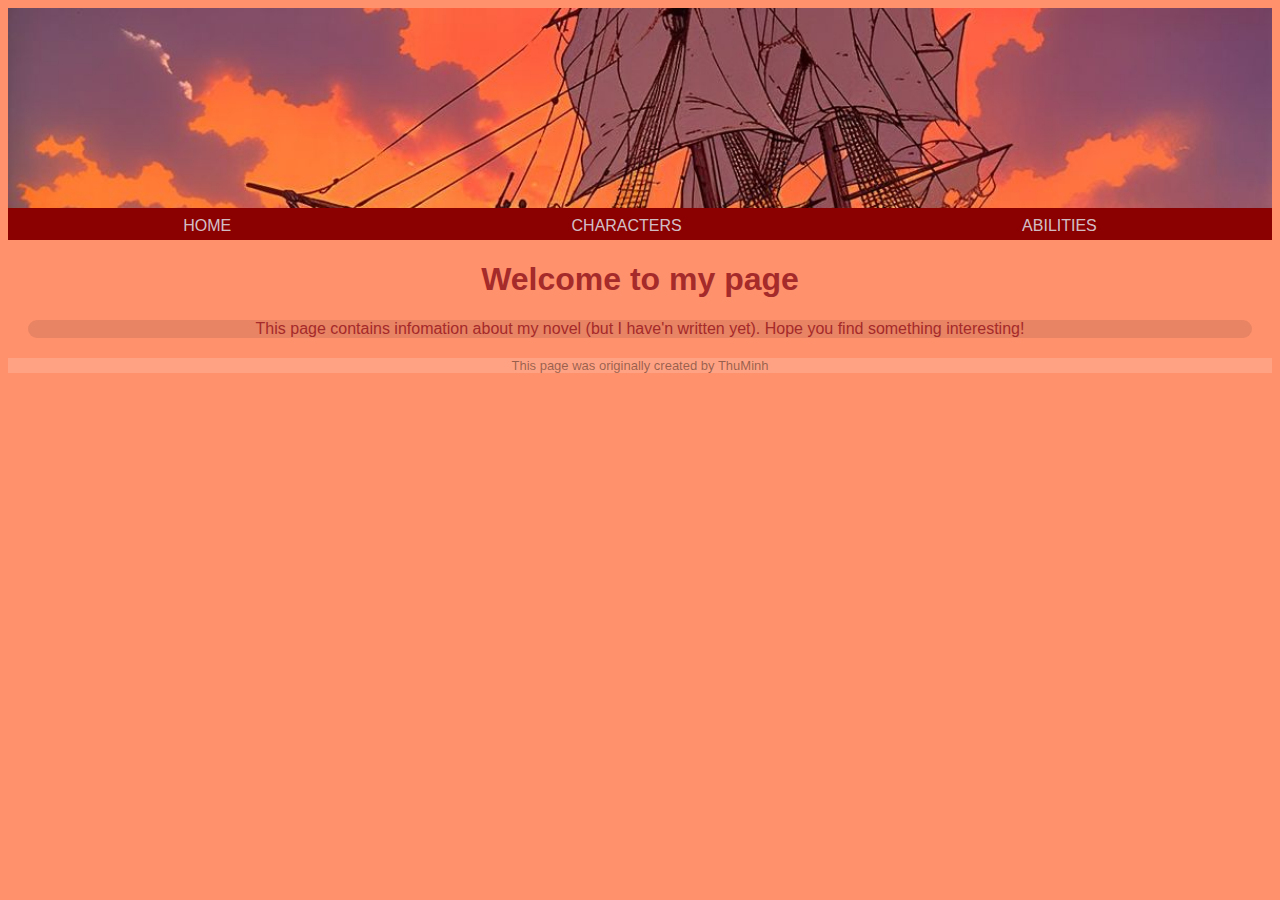
<file: index.html>
<!DOCTYPE html>
<html lang="en">
    <head>
        <meta charset="UTF-8">
        <meta name="viewport" content="width=device-width, initial-scale=1.0">
        <title>Home</title>
        <link rel="stylesheet" href="style.css">
    </head>
    <body>
        <a href="#main" class="skip-link">Skip to main content</a>

        <header>
            <img src="img/Ship2.jpg" alt="backgroundpicture" class="bgimg" class="bgimg">
            <nav>
                <ul>
                    <li><a href="index.html">Home</a></li>
                    <li><a href="characters.html">Characters</a></li>
                    <li><a href="abilities.html">Abilities</a></li>
                </ul>
            </nav>
        </header>

        <h1 id="main">Welcome to my page</h1>
        <p>This page contains infomation about my novel (but I have'n written yet). Hope you find something interesting!</p>

        <footer>This page was originally created by ThuMinh</footer>
        
    </body>
</html>
</file>
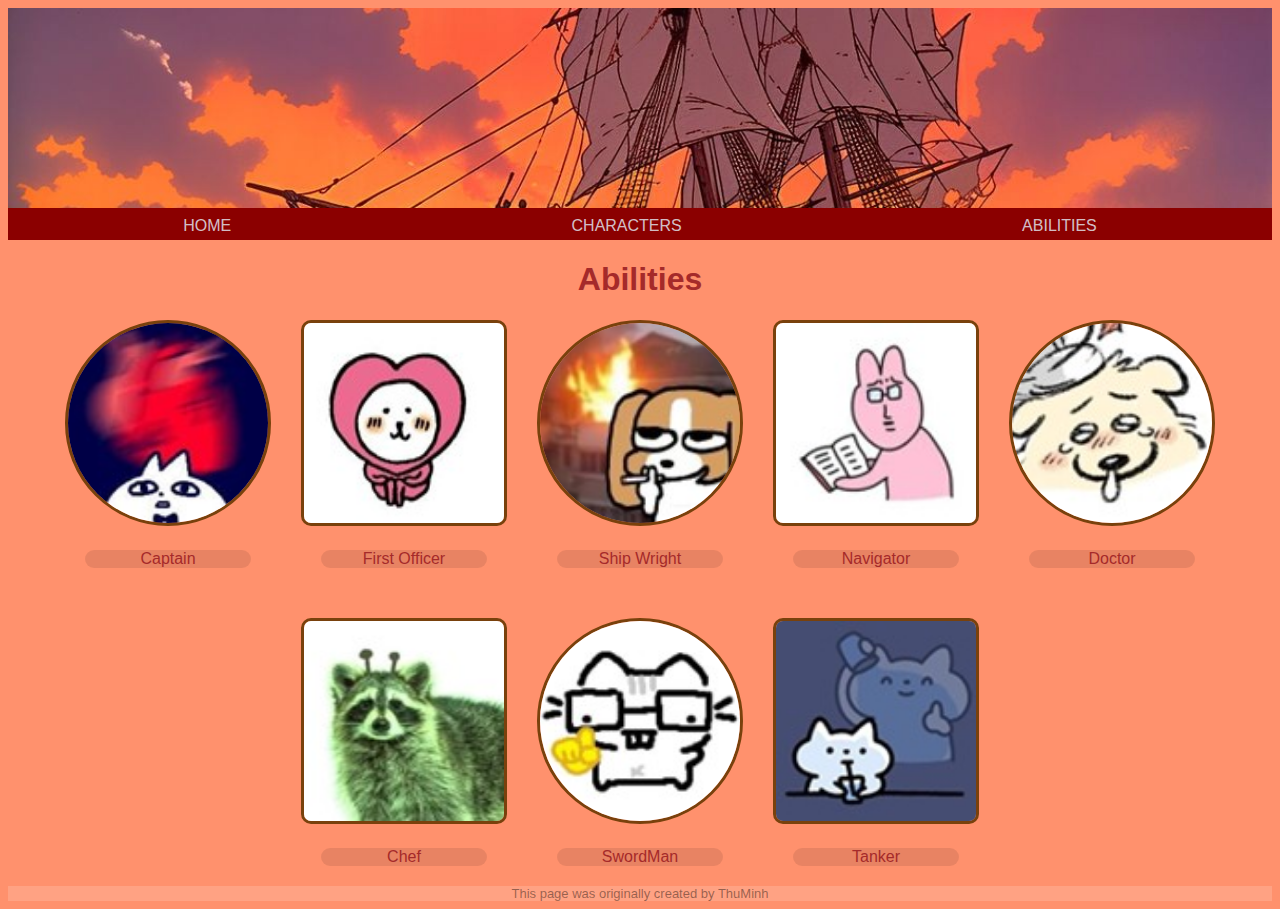
<file: abilities.html>
<!DOCTYPE html>
<html lang="en">
<head>
    <meta charset="UTF-8">
    <meta name="viewport" content="width=device-width, initial-scale=1.0">
    <title>Abilities</title>
    <link rel="stylesheet" href="style.css">
</head>
<body>
    <a href="#main" class="skip-link">Skip to main content</a>

    <header>
        <img src="img/Ship2.jpg" alt="backgroundpicture" class="bgimg">
        <nav>
            <ul>
                <li><a href="index.html">Home</a></li>
                <li><a href="characters.html">Characters</a></li>
                <li><a href="abilities.html">Abilities</a></li>
            </ul>
        </nav>
    </header>
        
    <h1 id="main">Abilities</h1>

    <div id="main" class="divab">
        <div>
            <img src="img/Captain.jpg" alt="Captain">
            <p>Captain</p>
        </div>

        <div>
            <img src="img/FirstOfficer.jpg" alt="FirstOfficer">
            <p>First Officer</p>
        </div>

        <div>
            <img src="img/ShipWright.jpg" alt="ShipWright">
            <p>Ship Wright</p>
        </div>

        <div>
            <img src="img/Navigator.jpg" alt="Navigator">
            <p>Navigator</p>
        </div>

        <div>
            <img src="img/Doctor.jpg" alt="Doctor">
            <p>Doctor</p>
        </div>

        <div>
            <img src="img/Chef.jpg" alt="Chef">
            <p>Chef</p>
        </div>

        <div>
            <img src="img/SwordMan.jpg" alt="SwordMan">
            <p>SwordMan</p>
        </div>

        <div>
            <img src="img/Tanker.jpg" alt="Tanker">
            <p>Tanker</p>
        </div>
    </div>

    <footer>This page was originally created by ThuMinh</footer>
    
</body>
</html>
</file>
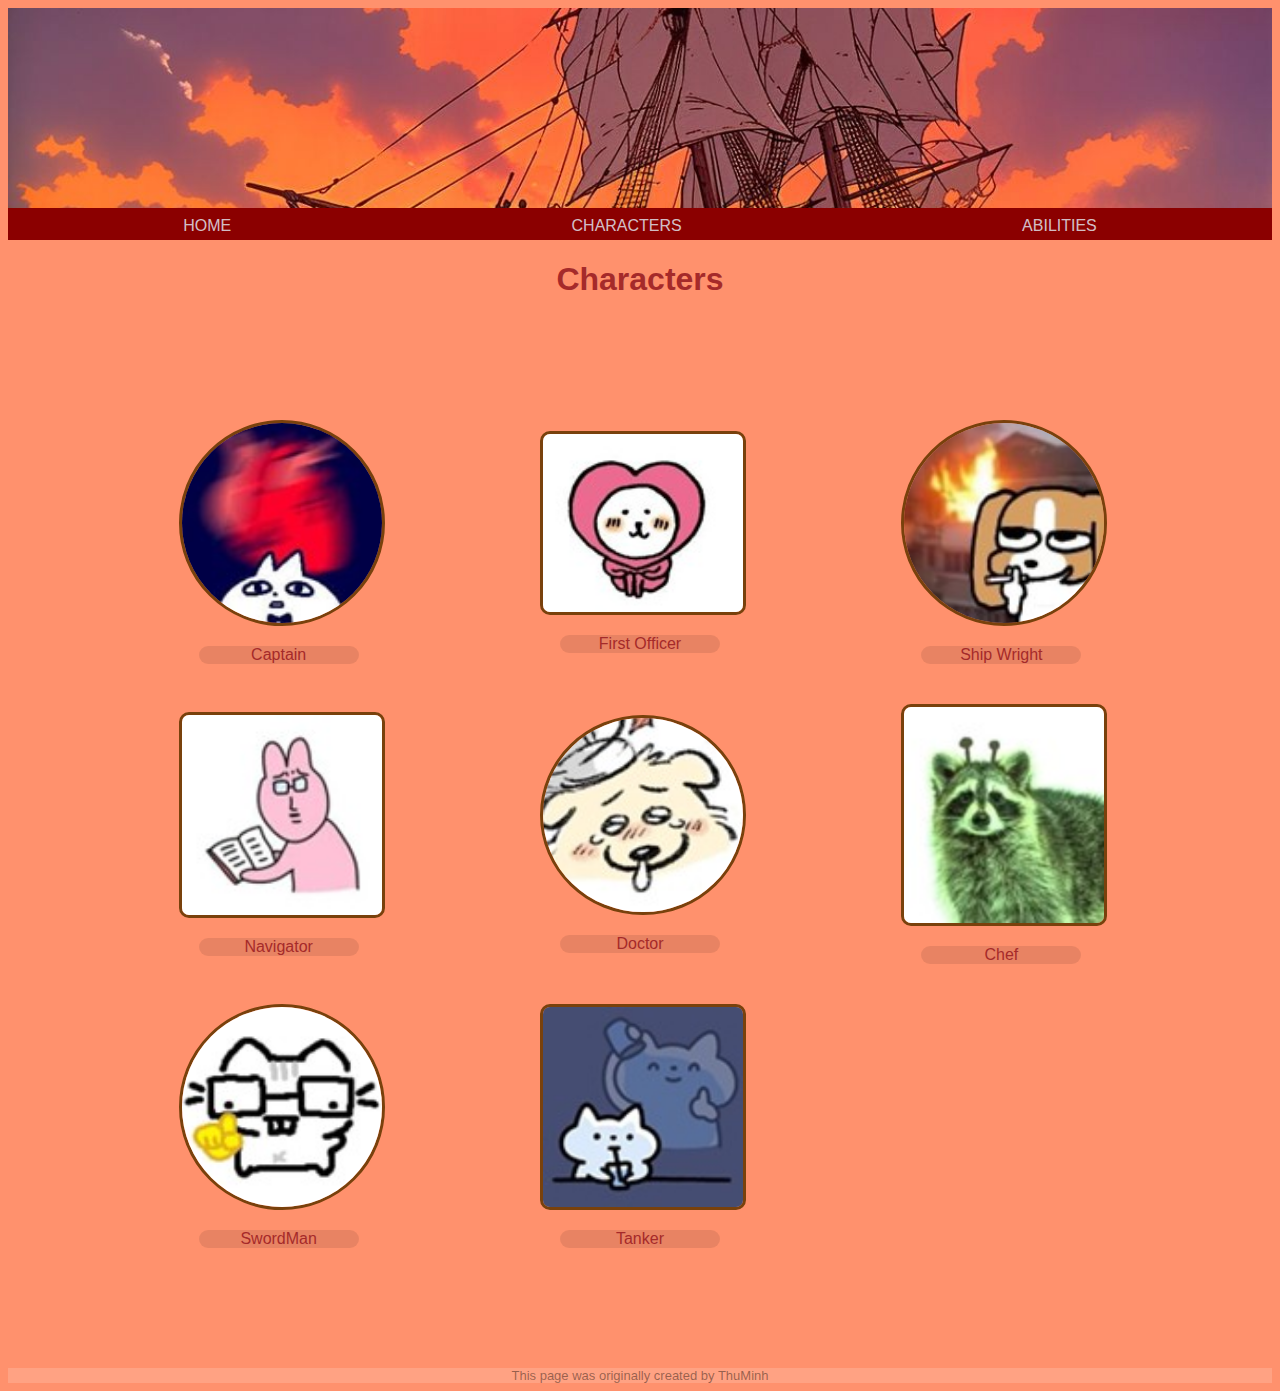
<file: characters.html>
<!DOCTYPE html>
<html>
    <head>
        <meta charset="UTF-8">
        <meta name="viewport" content="width=device-width, initial-scale=1.0">
        <title>Characters</title>
        <link rel="stylesheet" href="style.css">
    </head>

    <body>
        <a href="#main" class="skip-link">Skip to main content</a>

        <header>
            <img src="img/Ship2.jpg" alt="backgroundpicture" class="bgimg">
            <nav>
                <ul>
                    <li><a href="index.html">Home</a></li>
                    <li><a href="characters.html">Characters</a></li>
                    <li><a href="abilities.html">Abilities</a></li>
                </ul>
            </nav>
        </header>
        
        <h1 id="main">Characters</h1>

        <div id="main" class="divchar">
            <div>
                <img src="img/Captain.jpg" alt="Captain">
                <p>Captain</p>
            </div>

            <div>
                <img src="img/FirstOfficer.jpg" alt="FirstOfficer">
                <p>First Officer</p>
            </div>

            <div>
                <img src="img/ShipWright.jpg" alt="ShipWright">
                <p>Ship Wright</p>
            </div>

            <div>
                <img src="img/Navigator.jpg" alt="Navigator">
                <p>Navigator</p>
            </div>

            <div>
                <img src="img/Doctor.jpg" alt="Doctor">
                <p>Doctor</p>
            </div>

            <div>
                <img src="img/Chef.jpg" alt="Chef">
                <p>Chef</p>
            </div>

            <div>
                <img src="img/SwordMan.jpg" alt="SwordMan">
                <p>SwordMan</p>
            </div>

            <div>
                <img src="img/Tanker.jpg" alt="Tanker">
                <p>Tanker</p>
            </div>
        </div>

        <footer>This page was originally created by ThuMinh</footer>

    </body>
</html>
</file>
<file: style.css>
body{
    background-color: #ff916d;
    font-family: 'Lucida Sans', 'Lucida Sans Regular', 'Lucida Grande', 'Lucida Sans Unicode', Geneva, Verdana, sans-serif;
}

header {
    background-color: darkred;
}

h1 {
    font-family: Impact, Haettenschweiler, 'Arial Narrow Bold', sans-serif;
}

.skip-link {
    position: absolute;
    top: -1000px;
    z-index: 1000;
    text-decoration: none;
    color: aliceblue;
    background-color: lightslategrey;
}

.skip-link:focus{
    top: 10px;
    left: 10px;
}

footer{
    background-color: rgba(255, 255, 255, 0.158);
    color: rgba(0, 0, 0, 0.42);
    text-align: center;
    font-size: small;
}

.bgimg {
    width: 100%;
    height: 200px;
    object-fit: cover;
}

.divchar {
    display: grid ;
    grid-template-columns: repeat(3,1fr);
    gap: 20px;
    justify-items: center;
    align-items: center;
    padding: 100px
}

.divchar div{
    width: 100%;
    max-width: 200px;
    text-align: center;
}

.divchar img{
    width: 100%;
    height: auto;
    object-fit: cover;
    display: block;
    border: 2px solid #79410c;
    border-radius: 10px;
    transition: transform o.5s ease;
}
.divchar img:hover{
    transform: scale(1.2);
}

h1, p {
    text-align: center;
    color: brown;
}

.divab {
    display: flex;
    flex-wrap: wrap;
    gap: 30px;
    justify-content: center;
}

.divab img {
    width: 200px;
    height: 200px;
}

#main > div:nth-child(odd) img{
    border: 3px solid #79410c;
    border-radius: 50%;
}

#main > div:nth-child(even) img{
    border: 3px solid #79410c;
    border-radius: 10px;
}

p {
    margin: 20px;
    background-color: rgba(0, 0, 0, 0.089);
    border-radius: 20px;
}


nav ul{
    display: flex;
    justify-content: space-around;
    padding: 5px;
    margin: 0;
    list-style: none;
}

li a {
    color: rgba(231, 241, 251, 0.806);
    text-decoration: none;
    text-transform: uppercase;
}
</file>
